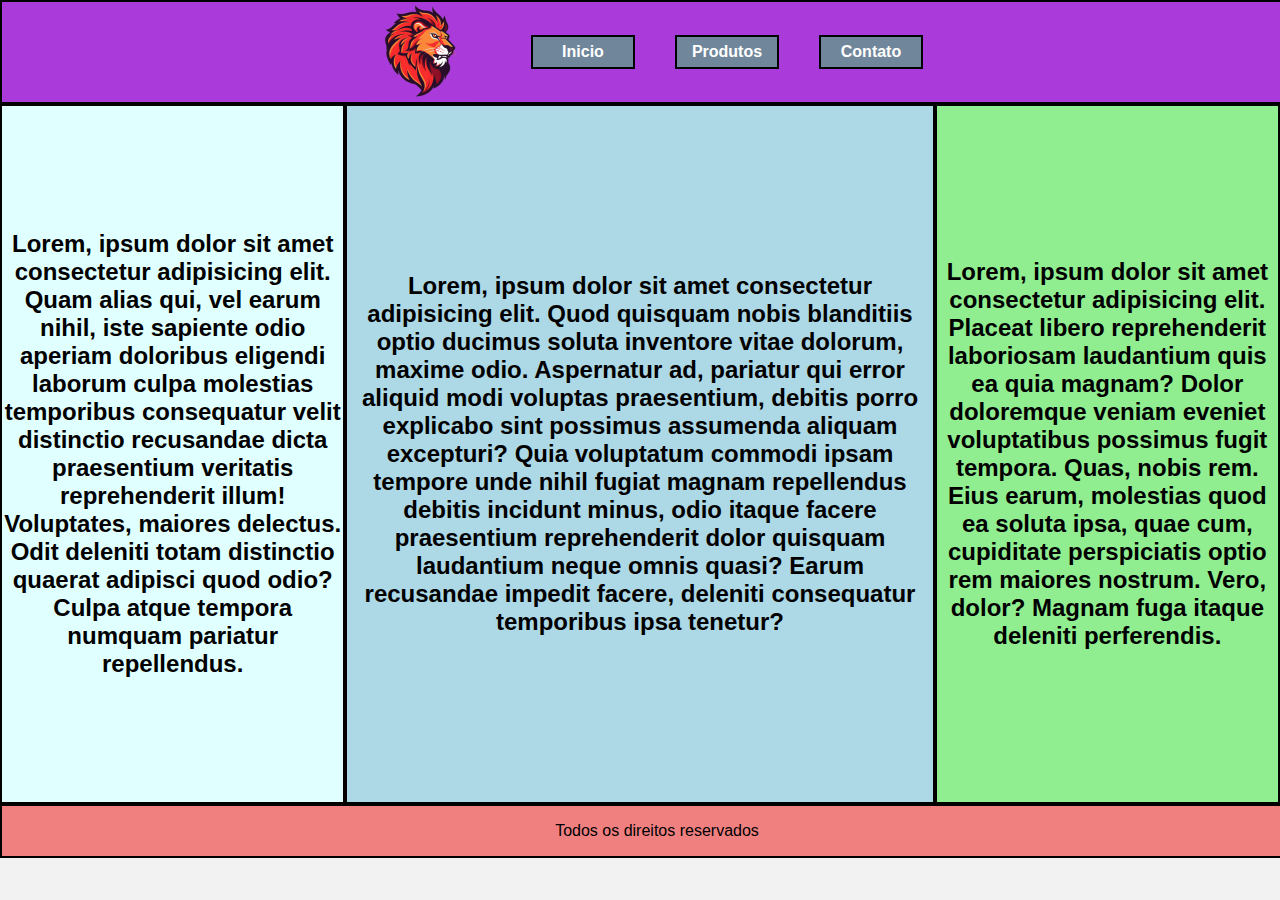
<file: index.html>
<!DOCTYPE html>
<html lang="pt-BR">
<head>
    <meta charset="UTF-8">
    <link rel="stylesheet" href="/styles/styles.css">
    <meta name="viewport" content="width=device-width, initial-scale=1.0">
    <title>Projeto Flexbox1</title>
</head>
<body>
    <header id="header">
        <div class="container">
        <div id="logoImg">
            <img src="img/leao1.webp" alt="">
        </div>
        <div>
            <nav>
                <ul id="menu">
                    <li><a href="index.html">Inicio</a></li>
                    <li><a href="produto.html">Produtos</a></li>
                    <li><a href="/contato.html">Contato</a></li>
                </ul>
            </nav>
        </div>
        </div>
    </header>
    <div class="container2">
    <aside id="sidebarLeft">
        <section>
            <h2>Lorem, ipsum dolor sit amet consectetur adipisicing elit. Quam alias qui, vel earum nihil, iste sapiente odio aperiam doloribus eligendi laborum culpa molestias temporibus consequatur velit distinctio recusandae dicta praesentium veritatis reprehenderit illum! Voluptates, maiores delectus. Odit deleniti totam distinctio quaerat adipisci quod odio? Culpa atque tempora numquam pariatur repellendus.</h2>
        </section>
    </aside>
    <main class="mainContent">
        <section>
            <h2>Lorem, ipsum dolor sit amet consectetur adipisicing elit. Quod quisquam nobis blanditiis optio ducimus soluta inventore vitae dolorum, maxime odio. Aspernatur ad, pariatur qui error aliquid modi voluptas praesentium, debitis porro explicabo sint possimus assumenda aliquam excepturi? Quia voluptatum commodi ipsam tempore unde nihil fugiat magnam repellendus debitis incidunt minus, odio itaque facere praesentium reprehenderit dolor quisquam laudantium neque omnis quasi? Earum recusandae impedit facere, deleniti consequatur temporibus ipsa tenetur?</h2>
        </section>
    </main>
    <aside id="sidebarRight">
        <section>
            <h2>Lorem, ipsum dolor sit amet consectetur adipisicing elit. Placeat libero reprehenderit laboriosam laudantium quis ea quia magnam? Dolor doloremque veniam eveniet voluptatibus possimus fugit tempora. Quas, nobis rem. Eius earum, molestias quod ea soluta ipsa, quae cum, cupiditate perspiciatis optio rem maiores nostrum. Vero, dolor? Magnam fuga itaque deleniti perferendis.</h2>
        </section>
    </aside>
    </div>
    <footer id="footer">
        <div>
            <p>Todos os direitos reservados</p>
        </div>
    </footer>
    
</body>
</html>
</file>
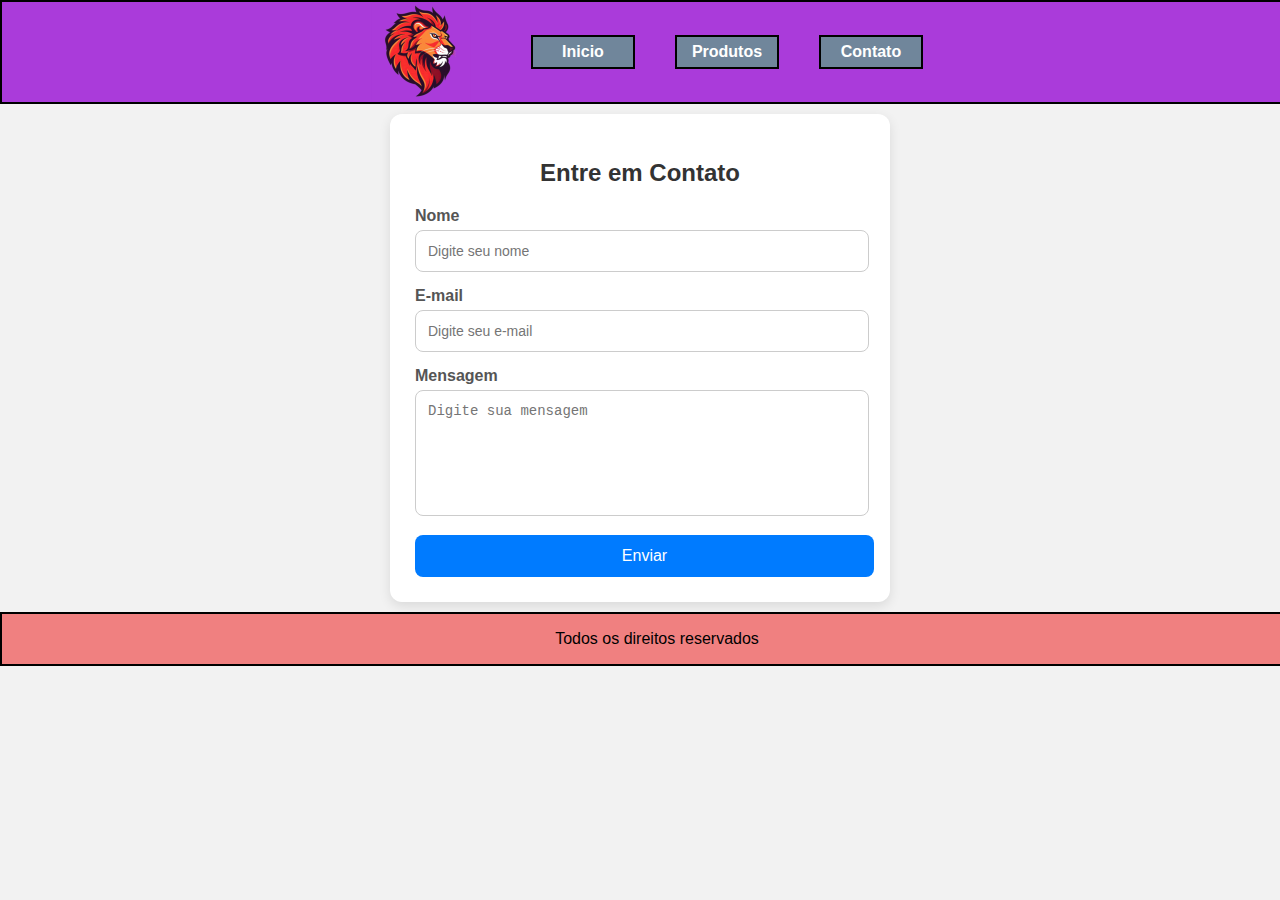
<file: contato.html>
<!DOCTYPE html>
<html lang="pt-BR">
<head>
    <meta charset="UTF-8">
    <link rel="stylesheet" href="/styles/styles.css">
    <meta name="viewport" content="width=device-width, initial-scale=1.0">
    <title>Projeto Flexbox1</title>
</head>
<body>
    <header id="header">
        <div class="container">
        <div id="logoImg">
            <img src="img/leao1.webp" alt="">
        </div>
        <div>
            <nav>
                <ul id="menu">
                    <li><a href="/index.html">Inicio</a></li>
                    <li><a href="produto.html">Produtos</a></li>
                    <li><a href="contato.html">Contato</a></li>
                </ul>
            </nav>
        </div>
        </div>
    </header>

    <div class="container4">
    <h2>Entre em Contato</h2>
    <form>
      <div class="form-group">
        <label for="nome">Nome</label>
        <input type="text" id="nome" placeholder="Digite seu nome" required>
      </div>

      <div class="form-group">
        <label for="email">E-mail</label>
        <input type="email" id="email" placeholder="Digite seu e-mail" required>
      </div>

      <div class="form-group">
        <label for="mensagem">Mensagem</label>
        <textarea id="mensagem" placeholder="Digite sua mensagem" required></textarea>
      </div>

      <button type="submit" class="btn">Enviar</button>
      </div>

    <footer id="footer">
        <div>
            <p>Todos os direitos reservados</p>
        </div>
    </footer>
    
</body>
</html>
</file>
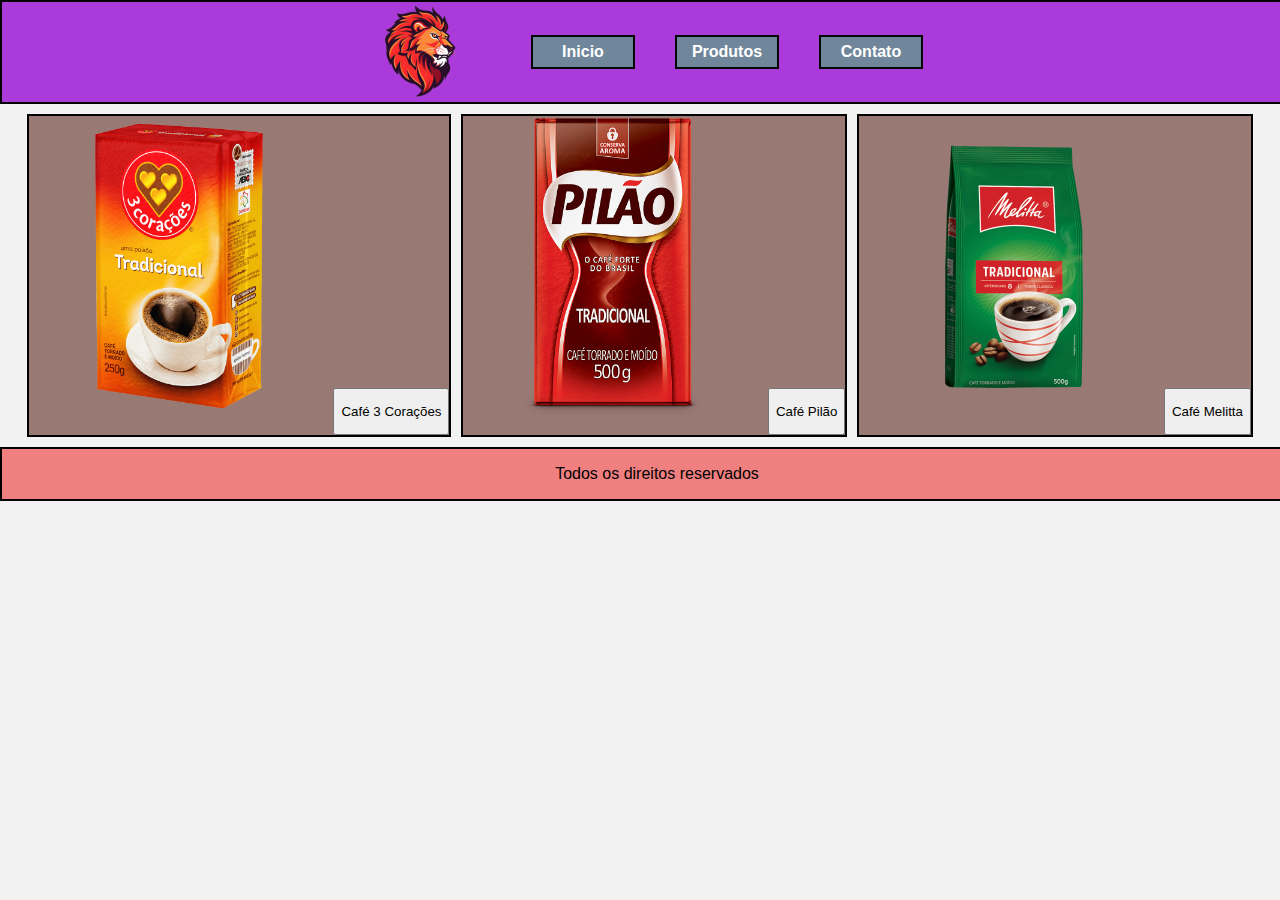
<file: produto.html>
<!DOCTYPE html>
<html lang="pt-BR">
<head>
    <meta charset="UTF-8">
    <link rel="stylesheet" href="/styles/styles.css">
    <meta name="viewport" content="width=device-width, initial-scale=1.0">
    <title>Projeto Flexbox1</title>
</head>
<body>
    <header id="header">
        <div class="container">
        <div id="logoImg">
            <img src="img/leao1.webp" alt="">
        </div>
        <div>
            <nav>
                <ul id="menu">
                    <li><a href="index.html">Inicio</a></li>
                    <li><a href="produto.html">Produtos</a></li>
                    <li><a href="contato.html">Contato</a></li>
                </ul>
            </nav>
        </div>
        </div>
    </header>
    <div class="container3">
    <div id="coracao">
    <img src="img/cafe.png" alt="">
    <button><p>Café 3 Corações</p></button>
    </div>
    <div id="pilao">
    <img src="img/pilao.jpg" alt="">
    <button><p>Café Pilão</p></button>
    </div>
    <div id="melita">
    <img src="img/melita.png" alt="">
    <button><p>Café Melitta</p></button>
    </div> 
    </div>
    
    <footer id="footer">
        <div>
            <p>Todos os direitos reservados</p>
        </div>
    </footer>
    
</body>
</html>
</file>
<file: styles/styles.css>
.container {
    display: flex;
    text-align: center;
    justify-content: center;
    align-content: center;
    align-items: center;
}

.container2 {
    display: flex;
    height: 700px;
    justify-content: center;
    text-align: center;
}

#header {
    background-color: rgb(170, 59, 218);
    color: white;
    border: solid 2px black;
    width: 1310px;
    margin: auto;
}

#logoImg img {
    width: 100px;
}

#logoImg {
    display: flex;
    align-items: center;
}

#menu {
    display: flex;
    list-style: none;
}

#menu li {
    margin: 0px 20px 0px 20px;
    border: solid 2px black;
    width: 100px;
    height: 30px;
    text-align: center;
    align-content: center;
    background-color: rgb(112, 134, 155);  
}

#menu li:hover {
    background-color: rgb(149, 153, 158);    
}

#menu li a {
    text-decoration: none;
    color: white;
    font-weight: bold;
}

#sidebarLeft {
    background-color: lightcyan;
    border: solid 2px black;
    width: 350px;
    align-content: center;
}

#sidebarRight {
    background-color: lightgreen;
    border: solid 2px black;
    width: 350px;
    align-content: center;
}

.mainContent {
    background-color: lightblue;
    border: solid 2px black;
    width: 600px;
    align-content: center;
}

#footer {
    background-color: lightcoral;
    border: solid 2px black;
    justify-content: center;
    width: 1310px;
    margin: auto;
    text-align: center;
}

.container3 img{
    width: 300px;
}

.container3 {
    display: flex;
    margin-bottom: 10px;
    margin-top: 10px;
    justify-content: center;
}

#coracao {
    background-color: rgb(153, 121, 116);
    border: solid 2px black;
}

#pilao {
    background-color: rgb(153, 121, 116);
    margin-left: 10px;
    margin-right: 10px;
    border: solid 2px black;
}

#melita {
    background-color: rgb(153, 121, 116);
    border: solid 2px black;
}

body {
  font-family: Arial, sans-serif;
  background: #f2f2f2;
  justify-content: center;
  align-items: center;
  height: 100vh;
  margin: 0;
}

.container4 {
  background: #fff;
  padding: 25px;
  border-radius: 12px;
  box-shadow: 0 4px 12px rgba(0,0,0,0.1);
  width: 100%;
  max-width: 450px;
  margin: auto;
  margin-top: 10px;
  margin-bottom: 10px;
}

.container4 h2 {
  text-align: center;
  margin-bottom: 20px;
  color: #333;
}

.form-group {
  margin-bottom: 15px;
}

.form-group label {
  display: block;
  margin-bottom: 5px;
  font-weight: bold;
  color: #555;
}

.form-group input,
.form-group textarea {
  width: 95%;
  padding: 12px;
  border: 1px solid #ccc;
  border-radius: 8px;
  font-size: 14px;
  outline: none;
  transition: 0.3s;
}

.form-group input:focus,
.form-group textarea:focus {
  border-color: #007BFF;
  box-shadow: 0 0 6px rgba(0,123,255,0.3);
}

textarea {
  resize: none;
  min-height: 100px;
}

.btn {
  width: 102%;
  padding: 12px;
  background: #007BFF;
  border: none;
  border-radius: 8px;
  color: white;
  font-size: 16px;
  cursor: pointer;
  transition: 0.3s;
}

.btn:hover {
  background: #0056b3;
}
</file>
